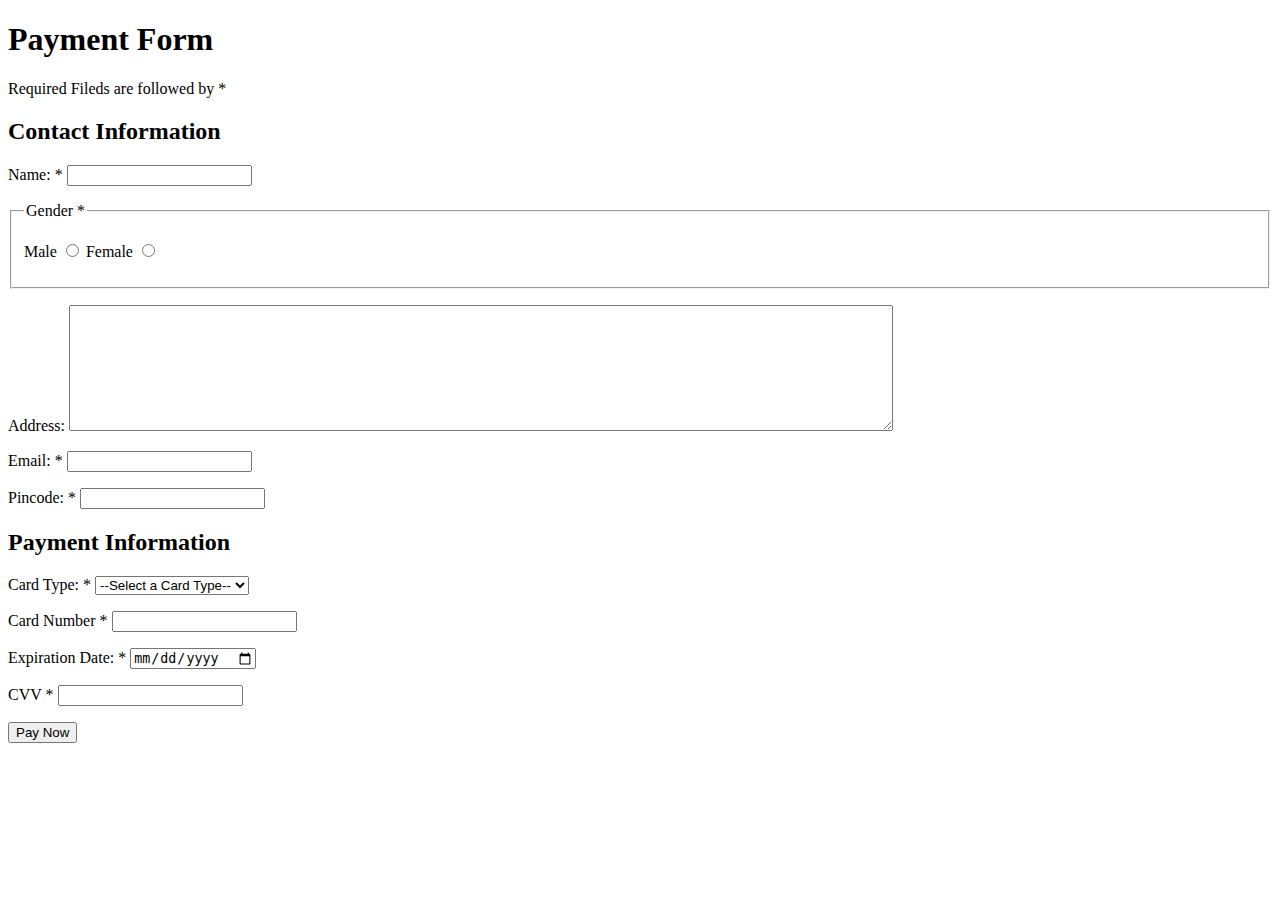
<file: Form/index.html>
<!DOCTYPE html>
<html lang="en">

<head>
    <meta charset="UTF-8">
    <meta name="viewport" content="width=device-width, initial-scale=1.0">
    <title>Payment Form</title>
</head>

<body>
    <form action="">
        <h1>Payment Form</h1>
        <p>Required Fileds are followed by *</p>
        <h2>Contact Information</h2>
        <p>Name: * <input type="text" name="name" required></p>
        <fieldset>
            <legend>Gender * </legend>
            <p>
                Male <input type="radio" name="gender" id="male" required> Female <input type="radio" name="gender"
                    id="female" required>
            </p>
        </fieldset>
        <p>Address: <textarea name="address" id="address" cols="100" rows="8"></textarea></p>
        <p>Email: * <input type="email" name="email" id="email" required></p>
        <p>Pincode: * <input type="number" name="pincode" id="pincode" required></p>
        <h2>Payment Information</h2>
        <p>Card Type: *
            <select name="card_type" id="card_type" required>
                <option value="">--Select a Card Type--</option>
                <option value="visa">Visa</option>
                <option value="rupay">Rupay</option>
                <option value="mastercard">MasterCard</option>
            </select>
        </p>
        <p>
            Card Number * <input type="number" name="card_number" id="card_number" required>
        </p>
        <p>
            Expiration Date: * <input type="date" name="exp_date" id="exp_date" required>
        </p>
        <p>CVV * <input type="password" name="cvv" id="cvv" required></p>
        <input type="submit" value="Pay Now">
    </form>
</body>

</html>
</file>
